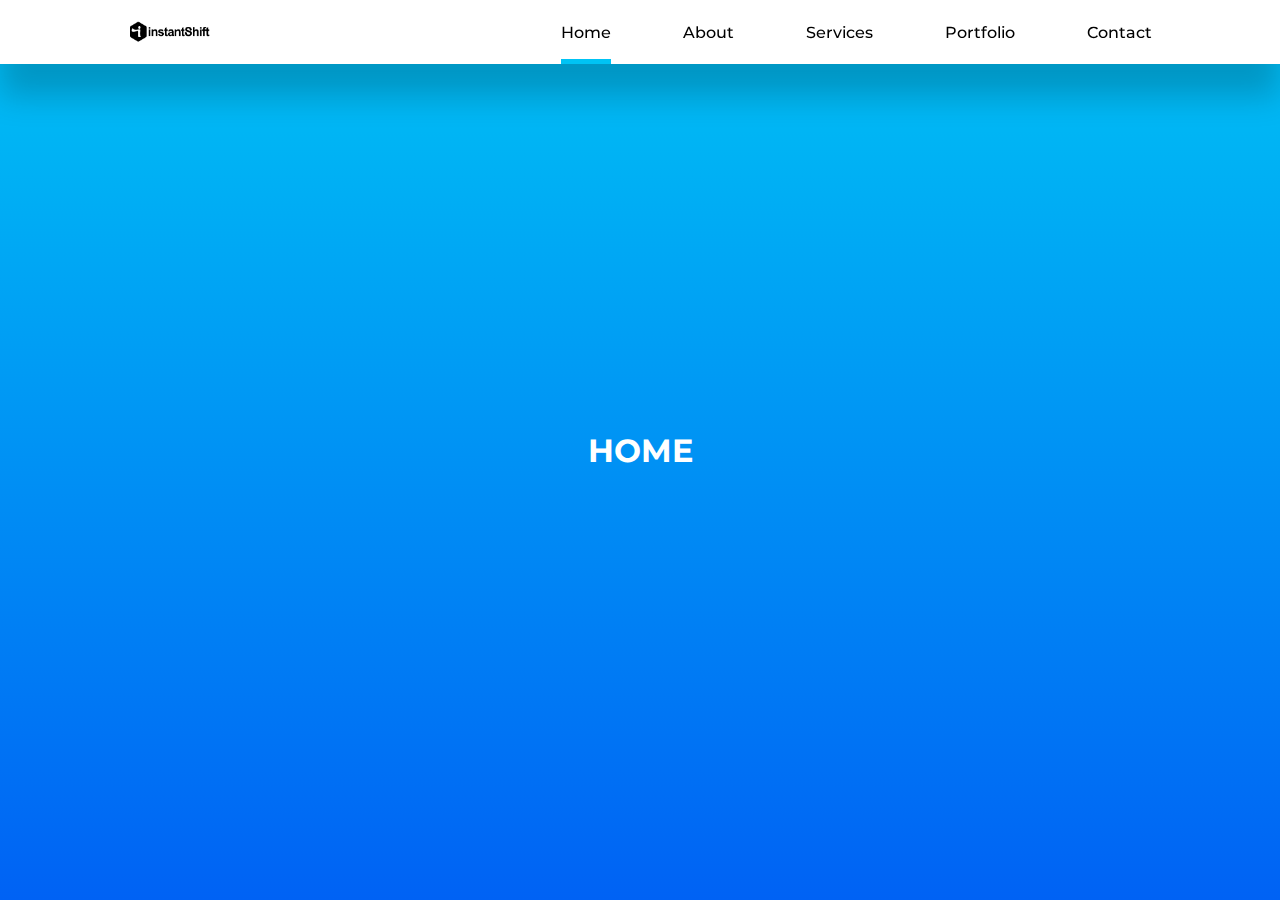
<file: index.html>
<!DOCTYPE html>
<html lang="en">

<head>
    <meta charset="UTF-8">
    <meta http-equiv="X-UA-Compatible" content="IE=edge">
    <meta name="viewport" content="width=device-width, initial-scale=1.0">
    <!--ICONSCOUT CDN-->
    <link rel="stylesheet" href="https://unicons.iconscout.com/release/v4.0.0/css/line.css">

    <!--GOOGLE FONT (MONTSERRAT)-->
    <link rel="preconnect" href="https://fonts.googleapis.com">
    <link rel="preconnect" href="https://fonts.gstatic.com" crossorigin>
    <link href="https://fonts.googleapis.com/css2?family=Montserrat:wght@300;500;600;800;900&display=swap"
        rel="stylesheet">

    <!--STILO-->
    <link rel="stylesheet" href="./style.css">
    <title>Home</title>
</head>

<body class="body">
    <nav>
        <div class="nav_container">
            <a href="./index.html" class="nav_logo"><img src="./img/mudanca-instantanea.png" alt="nav_logo"></a>
            <ul class="nav_links">
                <li><a href="./index.html" class="active">Home</a></li>
                <li><a href="./about.html">About</a></li>
                <li><a href="./services.html">Services</a></li>
                <li><a href="./portfolio.html">Portfolio</a></li>
                <li><a href="./contact.html">Contact</a></li>
            </ul>
            <button class="nav_toggle-btn" id="nav_toggle-open"><i class="uil uil-bars"></i></button>
            <button class="nav_toggle-btn" id="nav_toggle-close"><i class="uil uil-multiply"></i></button>
        </div>
    </nav>

    <section>
        <h1>Home</h1>
    </section>

    <script src="./main.js"></script>
</body>

</html>
</file>
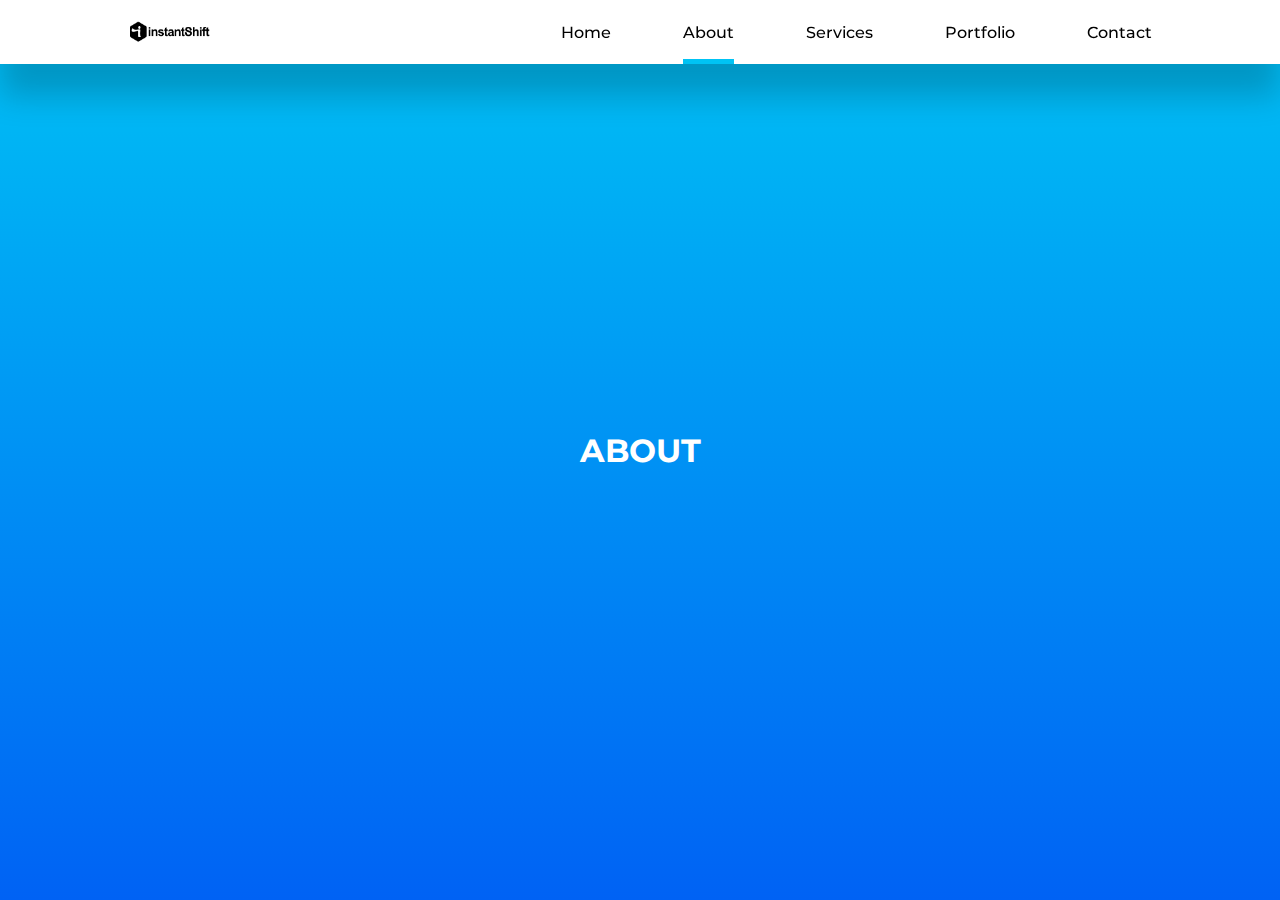
<file: about.html>
<!DOCTYPE html>
<html lang="en">

<head>
    <meta charset="UTF-8">
    <meta http-equiv="X-UA-Compatible" content="IE=edge">
    <meta name="viewport" content="width=device-width, initial-scale=1.0">
    <!--ICONSCOUT CDN-->
    <link rel="stylesheet" href="https://unicons.iconscout.com/release/v4.0.0/css/line.css">

    <!--GOOGLE FONT (MONTSERRAT)-->
    <link rel="preconnect" href="https://fonts.googleapis.com">
    <link rel="preconnect" href="https://fonts.gstatic.com" crossorigin>
    <link href="https://fonts.googleapis.com/css2?family=Montserrat:wght@300;500;600;800;900&display=swap"
        rel="stylesheet">

    <!--STILO-->
    <link rel="stylesheet" href="./style.css">
    <title>About</title>
</head>

<body>
    <nav>
        <div class="nav_container">
            <a href="./index.html" class="nav_logo"><img src="./img/mudanca-instantanea.png" alt="nav_logo"></a>
            <ul class="nav_links" id="nav_links">
                <li><a href="./index.html">Home</a></li>
                <li><a href="./about.html" class="active">About</a></li>
                <li><a href="./services.html">Services</a></li>
                <li><a href="./portfolio.html">Portfolio</a></li>
                <li><a href="./contact.html">Contact</a></li>
            </ul>
            <button class="nav_toggle-btn" id="nav_toggle-open"><i class="uil uil-bars"></i></button>
            <button class="nav_toggle-btn" id="nav_toggle-close"><i class="uil uil-multiply"></i></button>
        </div>
    </nav>

    <section>
        <h1>About</h1>
    </section>
    <script src="./main.js"></script>
</body>

</html>
</file>
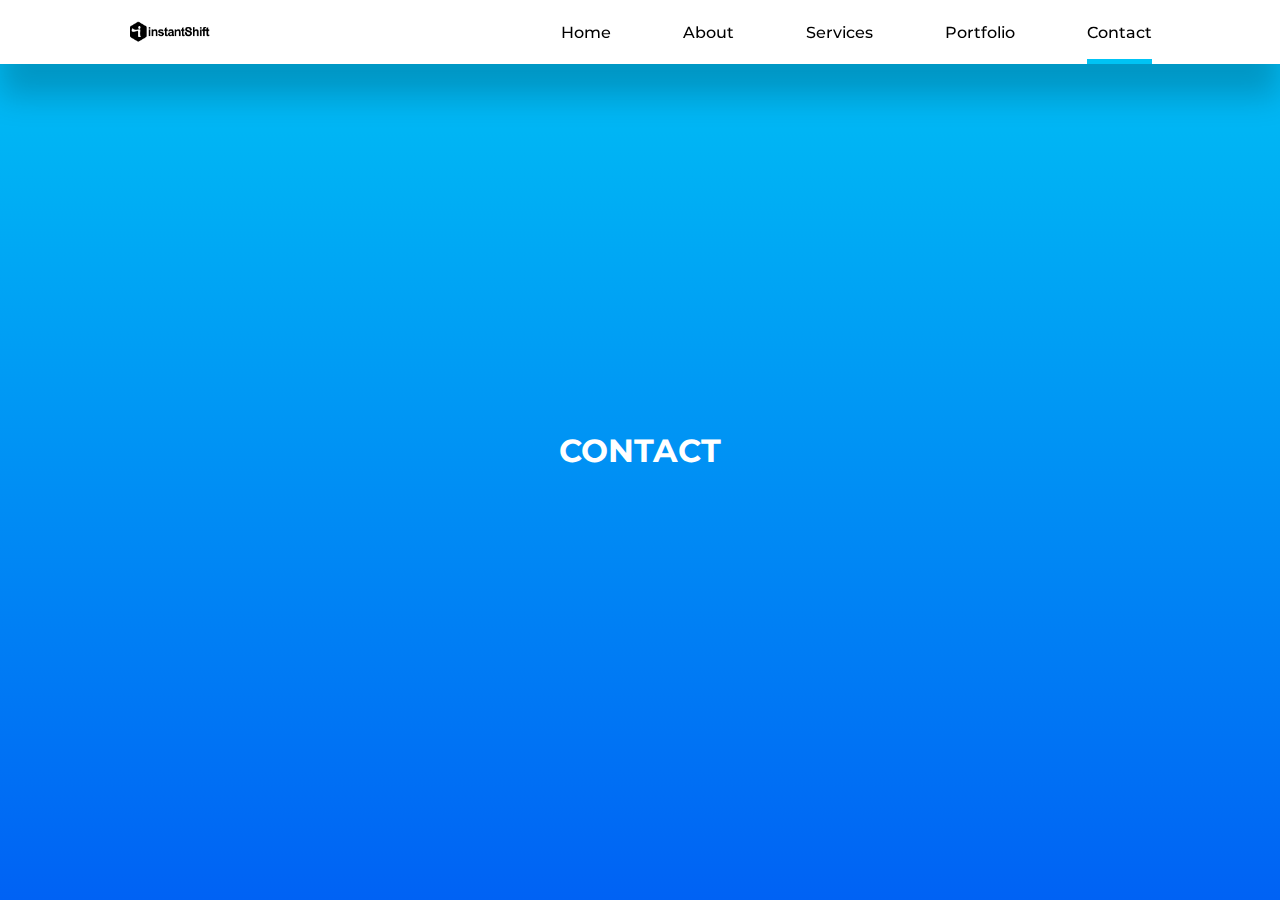
<file: contact.html>
<!DOCTYPE html>
<html lang="en">

<head>
    <meta charset="UTF-8">
    <meta http-equiv="X-UA-Compatible" content="IE=edge">
    <meta name="viewport" content="width=device-width, initial-scale=1.0">
    <!--ICONSCOUT CDN-->
    <link rel="stylesheet" href="https://unicons.iconscout.com/release/v4.0.0/css/line.css">

    <!--GOOGLE FONT (MONTSERRAT)-->
    <link rel="preconnect" href="https://fonts.googleapis.com">
    <link rel="preconnect" href="https://fonts.gstatic.com" crossorigin>
    <link href="https://fonts.googleapis.com/css2?family=Montserrat:wght@300;500;600;800;900&display=swap"
        rel="stylesheet">

    <!--STILO-->
    <link rel="stylesheet" href="./style.css">
    <title>Contact</title>
</head>

<body>
    <nav>
        <div class="nav_container">
            <a href="./index.html" class="nav_logo"><img src="./img/mudanca-instantanea.png" alt="nav_logo"></a>
            <ul class="nav_links" id="nav_links">
                <li><a href="./index.html">Home</a></li>
                <li><a href="./about.html">About</a></li>
                <li><a href="./services.html">Services</a></li>
                <li><a href="./portfolio.html">Portfolio</a></li>
                <li><a href="./contact.html" class="active">Contact</a></li>
            </ul>
            <button class="nav_toggle-btn" id="nav_toggle-open"><i class="uil uil-bars"></i></button>
            <button class="nav_toggle-btn" id="nav_toggle-close"><i class="uil uil-multiply"></i></button>
        </div>
    </nav>

    <section>
        <h1>Contact</h1>
    </section>
    <script src="./main.js"></script>
</body>

</html>
</file>
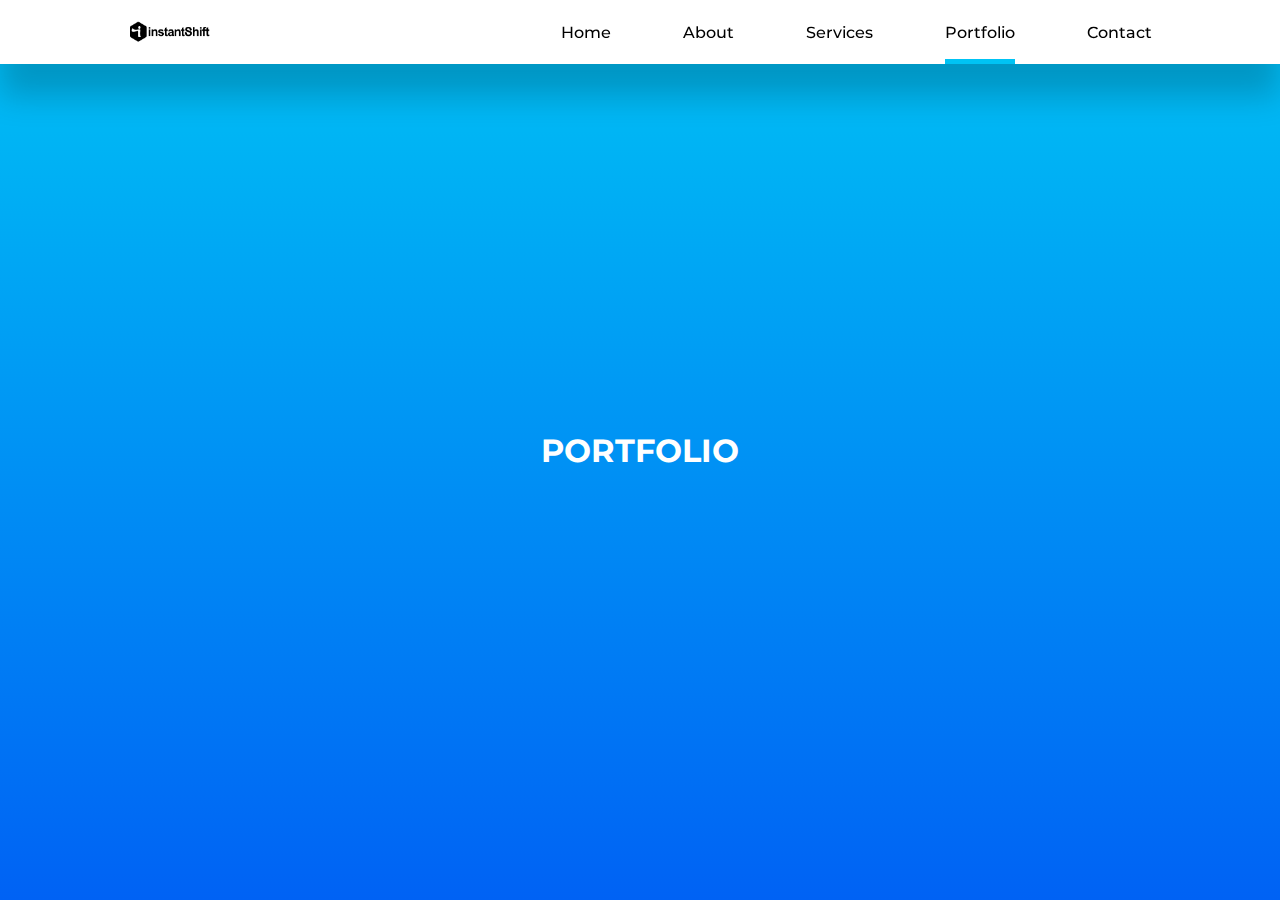
<file: portfolio.html>
<!DOCTYPE html>
<html lang="en">

<head>
    <meta charset="UTF-8">
    <meta http-equiv="X-UA-Compatible" content="IE=edge">
    <meta name="viewport" content="width=device-width, initial-scale=1.0">
    <!--ICONSCOUT CDN-->
    <link rel="stylesheet" href="https://unicons.iconscout.com/release/v4.0.0/css/line.css">

    <!--GOOGLE FONT (MONTSERRAT)-->
    <link rel="preconnect" href="https://fonts.googleapis.com">
    <link rel="preconnect" href="https://fonts.gstatic.com" crossorigin>
    <link href="https://fonts.googleapis.com/css2?family=Montserrat:wght@300;500;600;800;900&display=swap"
        rel="stylesheet">

    <!--STILO-->
    <link rel="stylesheet" href="./style.css">
    <title>Portfolio</title>
</head>

<body>
    <nav>
        <div class="nav_container">
            <a href="./index.html" class="nav_logo"><img src="./img/mudanca-instantanea.png" alt="nav_logo"></a>
            <ul class="nav_links" id="nav_links">
                <li><a href="./index.html">Home</a></li>
                <li><a href="./about.html">About</a></li>
                <li><a href="./services.html">Services</a></li>
                <li><a href="./portfolio.html" class="active">Portfolio</a></li>
                <li><a href="./contact.html">Contact</a></li>
            </ul>
            <button class="nav_toggle-btn" id="nav_toggle-open"><i class="uil uil-bars"></i></button>
            <button class="nav_toggle-btn" id="nav_toggle-close"><i class="uil uil-multiply"></i></button>
        </div>
    </nav>

    <section>
        <h1>Portfolio</h1>
    </section>
    <script src="./main.js"></script>
</body>

</html>
</file>
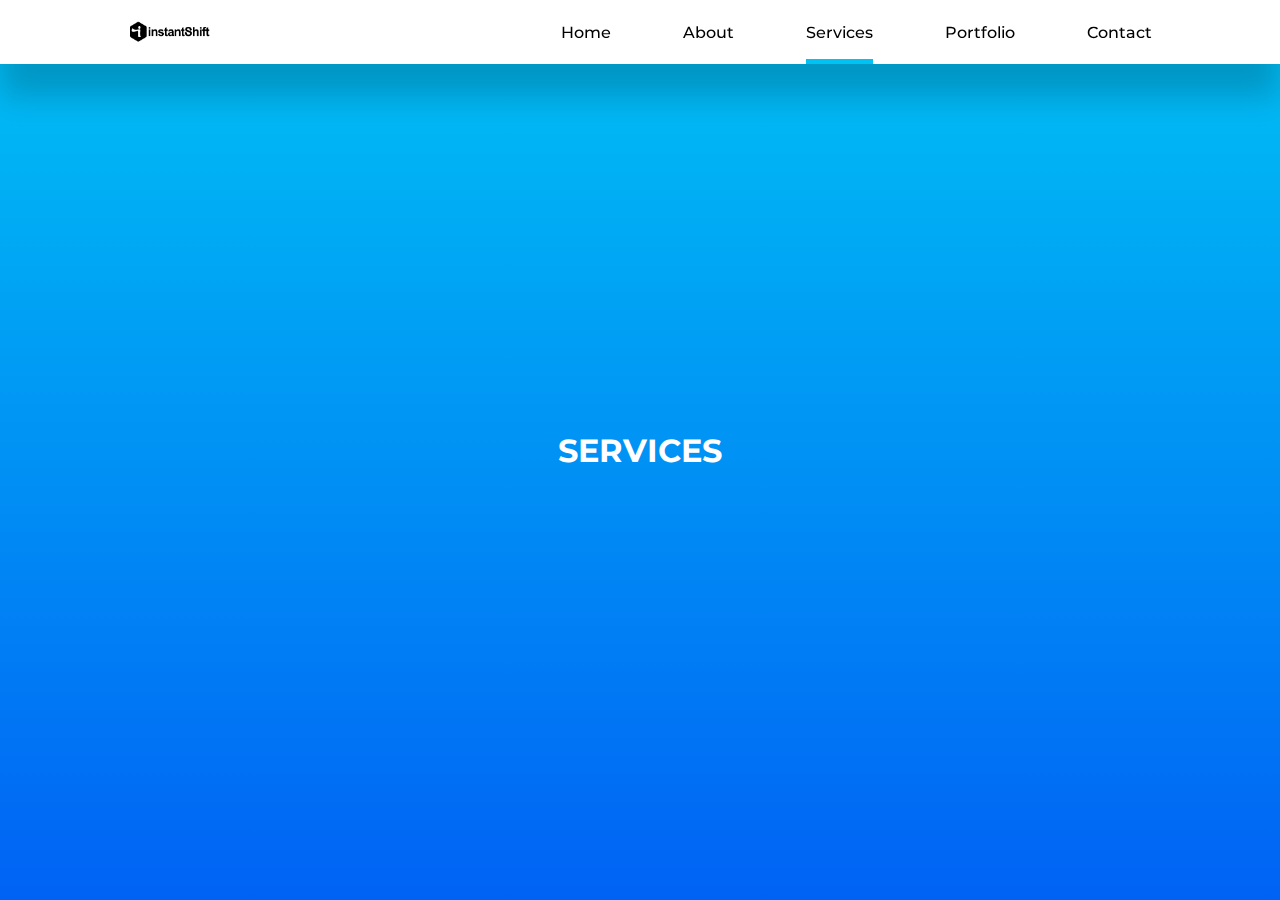
<file: services.html>
<!DOCTYPE html>
<html lang="en">

<head>
    <meta charset="UTF-8">
    <meta http-equiv="X-UA-Compatible" content="IE=edge">
    <meta name="viewport" content="width=device-width, initial-scale=1.0">
    <!--ICONSCOUT CDN-->
    <link rel="stylesheet" href="https://unicons.iconscout.com/release/v4.0.0/css/line.css">

    <!--GOOGLE FONT (MONTSERRAT)-->
    <link rel="preconnect" href="https://fonts.googleapis.com">
    <link rel="preconnect" href="https://fonts.gstatic.com" crossorigin>
    <link href="https://fonts.googleapis.com/css2?family=Montserrat:wght@300;500;600;800;900&display=swap"
        rel="stylesheet">

    <!--STILO-->
    <link rel="stylesheet" href="./style.css">
    <title>Services</title>
</head>

<body>
    <nav>
        <div class="nav_container">
            <a href="./index.html" class="nav_logo"><img src="./img/mudanca-instantanea.png" alt="nav_logo"></a>
            <ul class="nav_links" id="nav_links">
                <li><a href="./index.html">Home</a></li>
                <li><a href="./about.html">About</a></li>
                <li><a href="./services.html" class="active">Services</a></li>
                <li><a href="./portfolio.html">Portfolio</a></li>
                <li><a href="./contact.html">Contact</a></li>
            </ul>
            <button class="nav_toggle-btn" id="nav_toggle-open"><i class="uil uil-bars"></i></button>
            <button class="nav_toggle-btn" id="nav_toggle-close"><i class="uil uil-multiply"></i></button>
        </div>
    </nav>

    <section>
        <h1>Services</h1>
    </section>
    <script src="./main.js"></script>
</body>

</html>
</file>
<file: style.css>
:root {
  --color-primary: #00c3f4;
  --color-primary-variant: #0062f4;
  --color-gradient: linear-gradient(
    var(--color-primary),
    var(--color-primary-variant)
  );
  --color-white: white;
  --color-black: black;

  --container-width-lg: 80%;
  --container-width-md: 92%;
}

*,
*::before,
*::after {
  margin: 0;
  padding: 0;
  list-style: none;
  text-decoration: none;
  box-sizing: border-box;
  font-family: "Montserrat", sans-serif;
}

body {
  background: var(--color-gradient);
  height: 100vh;
}

nav {
  background: var(--color-white);
  width: 100vw;
  height: 4rem;
  display: grid;
  place-items: center;
  position: fixed;
  top: 0;
  left: 0;
  z-index: 2;
  box-shadow: 0 2rem 2rem rgba(0, 0, 0, 0.2);
}

.nav_container {
  width: var(--container-width-lg);
  height: 100%;
  display: flex;
  justify-content: space-between;
  align-items: center;
}

.nav_toggle-btn {
  display: none;
}

.nav_logo {
  width: 5.4rem;
  display: grid;
  place-items: center;
}

.nav_logo img {
  width: 100%;
}

.nav_links {
  display: flex;
  align-items: center;
  gap: 4.5rem;
  height: 100%;
}

.nav_links li {
  height: 100%;
}

.nav_links li a {
  color: var(--color-black);
  font-weight: 500;
  display: flex;
  height: 100%;
  align-items: center;
  transition: color 400ms ease;
  position: relative;
}

.nav_links a:hover {
  color: var(--color-primary);
}

.nav_links li a.active::after {
  content: "";
  display: block;
  background: var(--color-primary);
  height: 5px;
  width: 100%;
  position: absolute;
  bottom: 0;
}

section {
  display: grid;
  place-items: center;
  height: 100vh;
}

section h1 {
  text-transform: uppercase;
  color: var(--color-white);
  font-size: 3ren;
}

@media screen and (min-width: 1025px) {
  .nav_container button {
    display: none;
  }
  nav {
    display: grid;
  }
}

@media screen and (max-width: 1024px) {
  .nav_container {
    width: var(--container-width-md);
    position: absolute;
  }

  .nav_links {
    position: absolute;
    top: 100%;
    right: 0;
    gap: 0;
    flex-direction: column;
    align-items: flex-start;
    display: none;
    perspective: 500px;
  }

  .nav_links li {
    width: 100%;
    box-shadow: -2rem 4rem 4rem rgba(0, 0, 0, 0.2);
  }

  .nav_links li {
    transform: rotate(-90deg) rotateY(90deg);
    transform-origin: top right;
    animation: animation1 1s ease forwards;
    opacity: 0;
  }

  .nav_links li:nth-child(2) {
    animation-delay: 300ms;
    transform-origin: top left;
    transform: rotateZ(90deg) rotateY(-90deg);
  }

  .nav_links li:nth-child(3) {
    animation-delay: 600ms;
  }

  .nav_links li:nth-child(4) {
    animation-delay: 900ms;
    transform-origin: top left;
    transform: rotateZ(90deg) rotateY(-90deg);
  }

  .nav_links li:nth-child(5) {
    animation-delay: 1.2s;
  }

  @keyframes animation1 {
    to {
      transform: rotate(0);
      opacity: 1;
    }
  }

  /* .nav_links li {
        animation: animation2 800ms ease forwards;
        transform: rotateY(90deg) rotateX(90deg);
        transform-origin: top right;
        opacity: 0;
    }

    .nav_links li:nth-child(2) {
        animation-delay: 300ms;
    }

    .nav_links li:nth-child(3) {
        animation-delay: 600ms;
    }

    .nav_links li:nth-child(4) {
        animation-delay: 900ms;
    }

    .nav_links li:nth-child(5) {
        animation-delay: 1.2s;
    }



    @keyframes animation2 {

        to {
            transform: rotate(0);
            opacity: 1;
        }

    }*/

  /*AQWUI SÃO VALORES INICIAIS DA ANIMAÇÕES*/

  /*.nav_links li {
    animation: animation4 500ms ease forwards;
    transform-origin: top;
    opacity: 0;
  }

  .nav_links li:nth-child(2) {
    animation-delay: 300ms;
  }

  .nav_links li:nth-child(3) {
    animation-delay: 600ms;
  }

  .nav_links li:nth-child(4) {
    animation-delay: 900ms;
  }

  .nav_links li:nth-child(5) {
    animation-delay: 1200ms;
  }

  @keyframes animation4 {
    0% {
      transform: scale(1);
    }

    50% {
      transform: scale(1.1);
    }

    100% {
      transform: scale(1);
      opacity: 1;
    }
  }*/

  /*AQWUI SÃO VALORES INICIAIS DA ANIMAÇÕES*/

  /*.nav_links {
    perspective: none;
  }

  .nav_links li {
    animation: animation5 1s ease forwards;
    transform-origin: right;
    transform: rotateY(-90deg);
    opacity: 0;
  }

  .nav_links li:nth-child(2) {
    animation-delay: 300ms;
  }

  .nav_links li:nth-child(3) {
    animation-delay: 600ms;
  }

  .nav_links li:nth-child(4) {
    animation-delay: 900ms;
  }

  .nav_links li:nth-child(5) {
    animation-delay: 1200ms;
  }

  @keyframes animation5 {
    to {
      transform: rotate(0);
      opacity: 1;
    }
  }*/

  .nav_links li a {
    background: var(--color-white);
    height: 4rem;
    width: 100%;
    display: flex;
    align-items: center;
    padding: 0 5rem 0 2.5rem;
    border-top: 1px solid #b3d8e1;
  }

  .nav_links li a.active::after {
    display: none;
  }

  .nav_toggle-btn {
    display: inline-block;
    font-size: 2rem;
    color: var(--color-black);
    border: none;
    background: transparent;
    cursor: pointer;
  }

  #nav_toggle-close {
    display: none;
  }

  section h1 {
    font-size: 2.2rem;
  }
}
</file>
